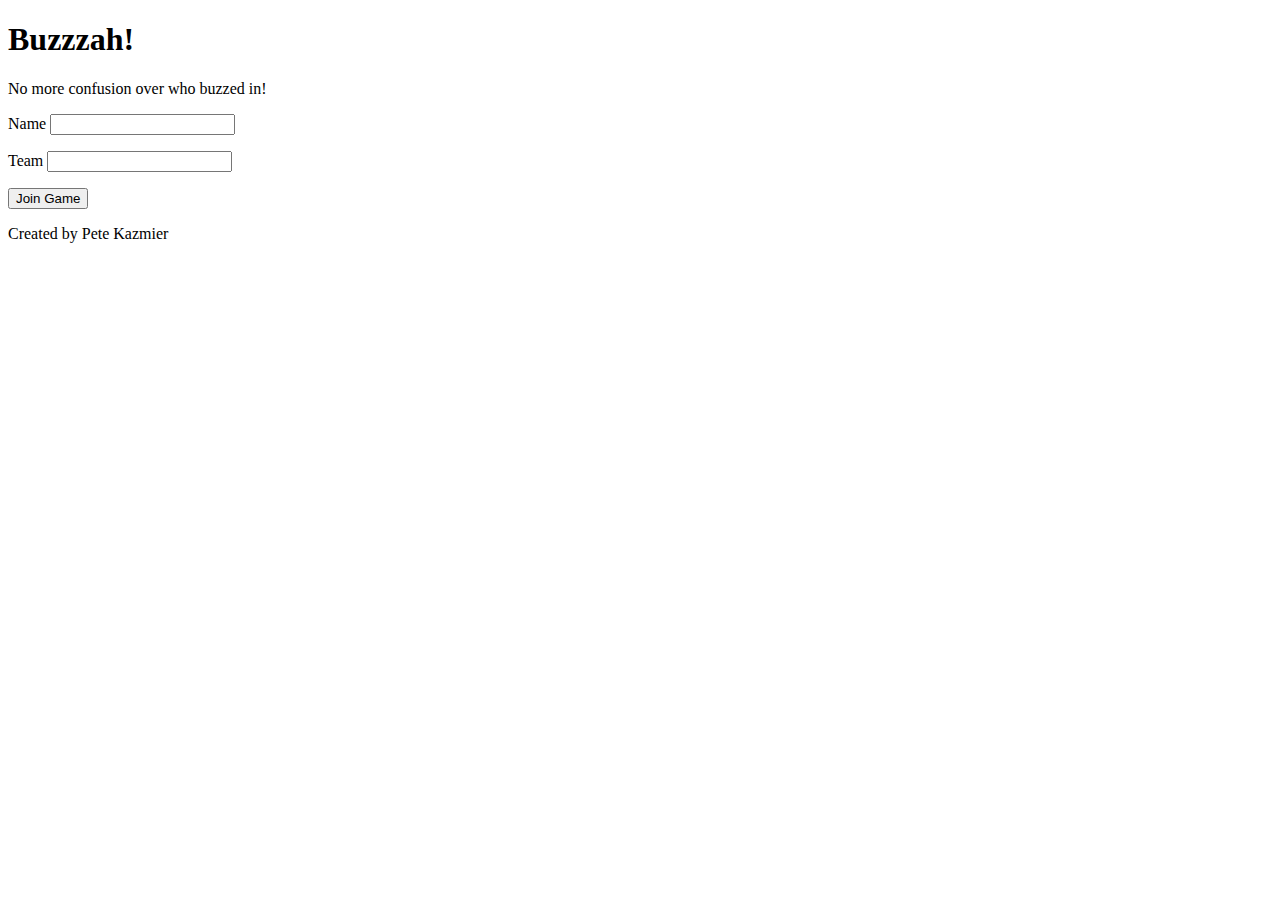
<file: index.html>
<!DOCTYPE html>
<html lang="en">
  <head>
    <meta charset="UTF-8" />
    <title>Buzzzah!</title>
    <meta name="viewport" content="width=device-width, initial-scale=1.0" />
    <link rel="stylesheet" href="https://cdn.simplecss.org/simple.min.css" />
  </head>
  <body>
    <header>
      <h1>Buzzzah!</h1>
      <p>No more confusion over who buzzed in!</p>
    </header>

    <main>
      <form action="/login" method="get">
        <p>
          <label>Name</label>
          <input type="text" name="name" required />
        </p>
        <p>
          <label>Team</label>
          <input type="text" name="team" required />
        </p>
        <button>Join Game</button>
      </form>
    </main>

    <footer>
      <p>Created by Pete Kazmier</p>
    </footer>
  </body>
</html>
</file>
